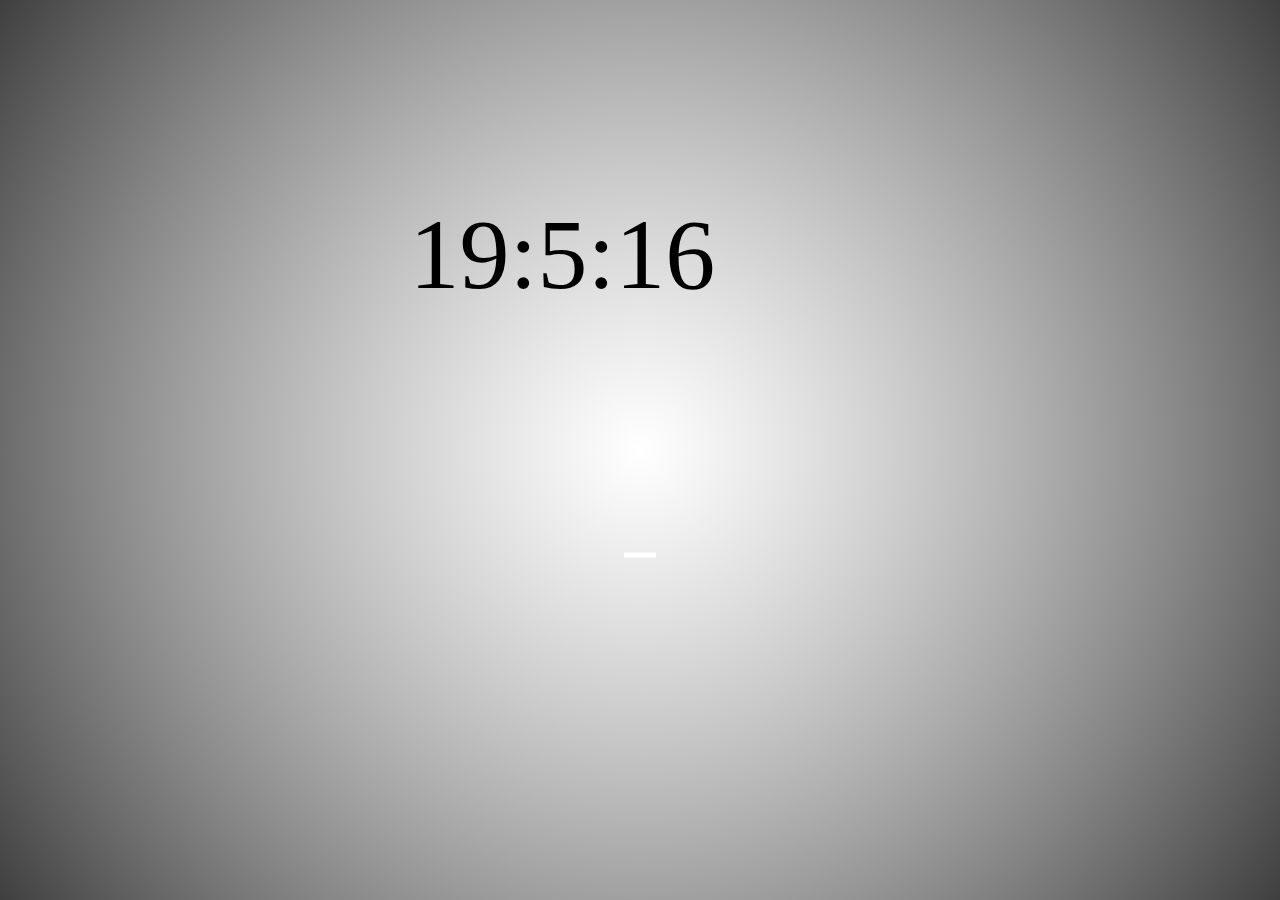
<file: color-clock/index.html>
<!DOCTYPE html>
<html lang="en">
<head>
  <title>Color Clock</title>
  </head>
  <link rel="stylesheet" href="./styles/styles.css">

<body onload="updateTime(); updateTimeWidth()">
<script src="./js/script.js"></script>
</body>
</html>
</file>
<file: color-clock/styles/styles.css>
html, body {
    		height: 100%;
    		margin: 0;
    		background: radial-gradient(circle,white,rgba(0,0,0,.5));
    	}

#clock {
	text-align: center;
	position: absolute;
	margin-left: 32%;
	margin-top: 15%;
	height: 100px;
	width: 100px; 
	font-size: 100px;
	opacity: 1;
	z-index: 1;
	
}

#colorChange {
	transition: all ease 0.5s;
	height: 100%;
	width: 100%;
	position: absolute;
	}

#clock:hover {

	opacity: 0;
}

#clock:hover ~ #hex{
	opacity: 1;
}



#hex {
	text-align: center;
	position: absolute;
	margin-left: 32%;
	margin-top: 15%;
	height: 100px;
	width: 100px; 
	font-size: 100px;
	opacity: 0;
	
}

#borderContainer {
	top: 60%;
	text-align: center;
	position: relative;
	margin-left: 50%;
	height: 5px;
	width: 100px;
	z-index: 4;
}

#border {
	vertical-align: center;
	horizontal-align: center;
	text-align: center;
	position: absolute;
	margin-top: 15%;
	width: 0;
	height: 100%;
	background: white;
	z-index: 4;
	transform: translate(-50%, -50%);
}
</file>
